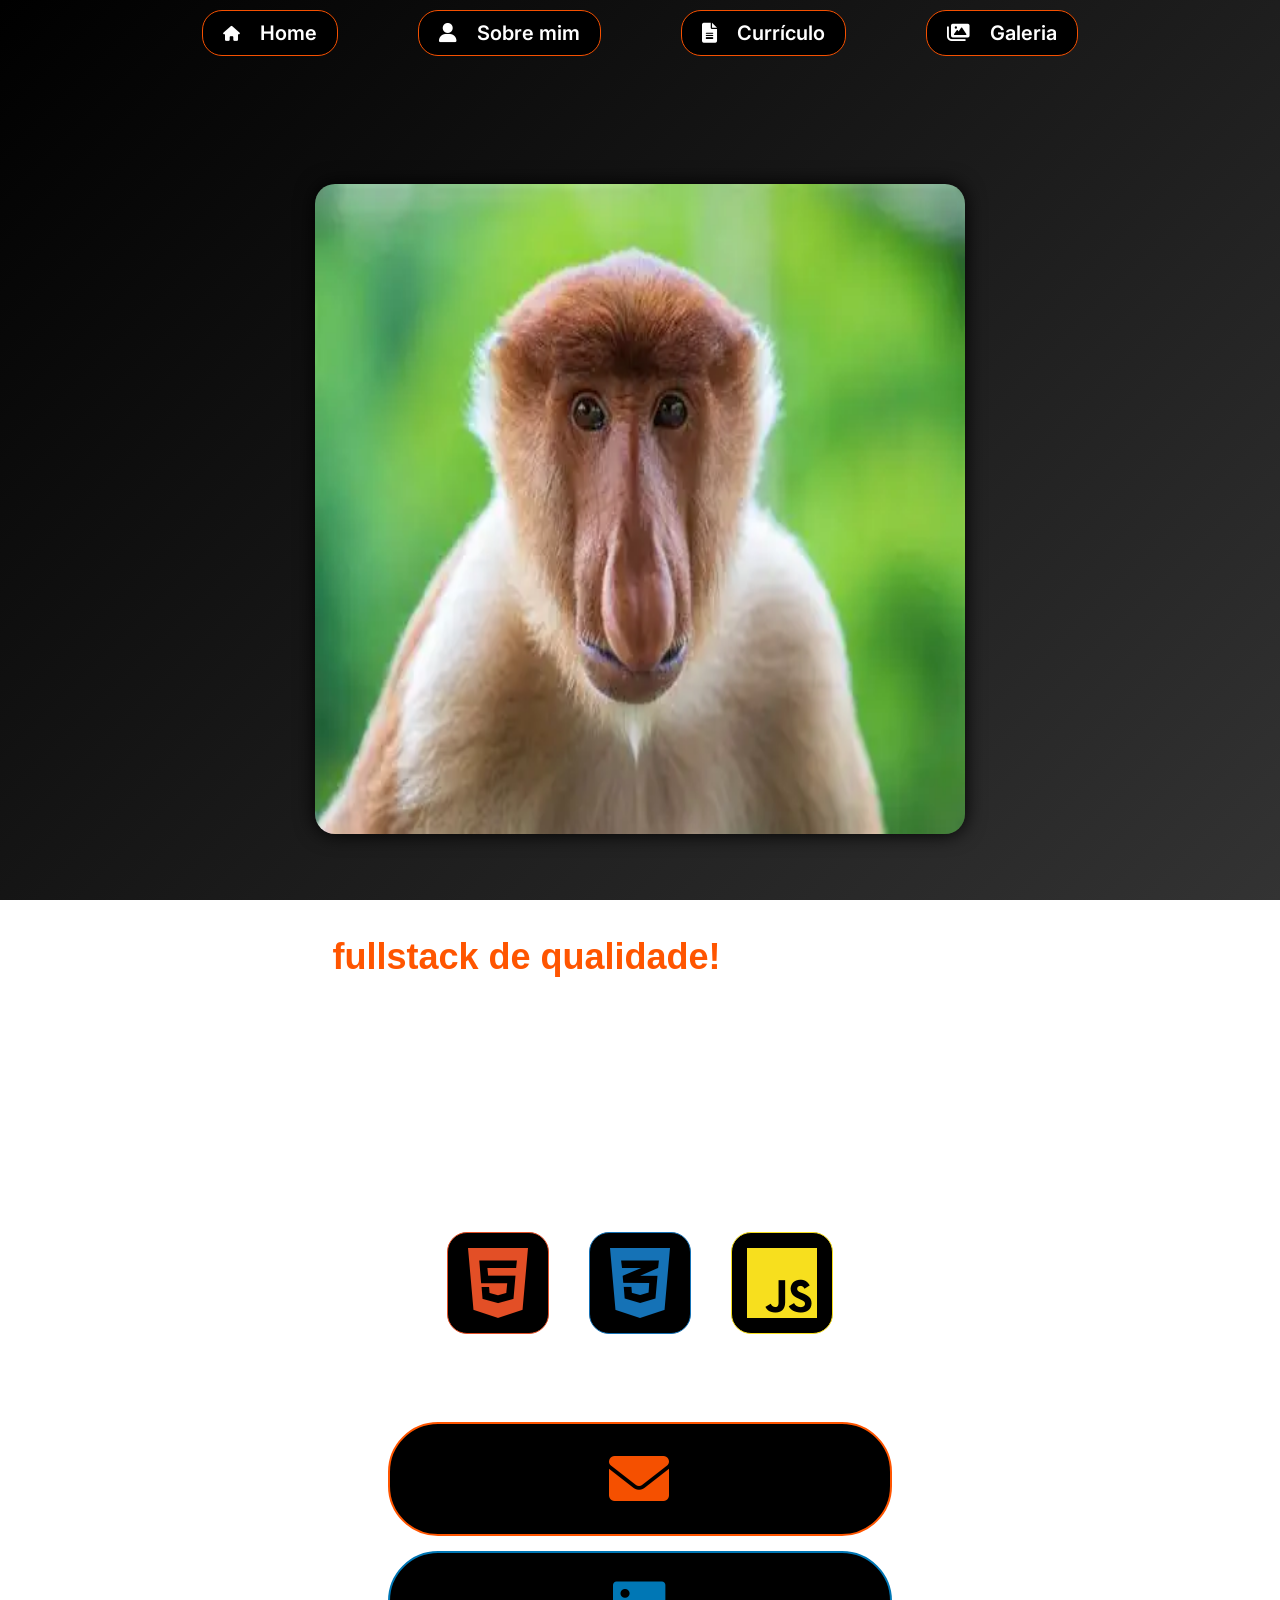
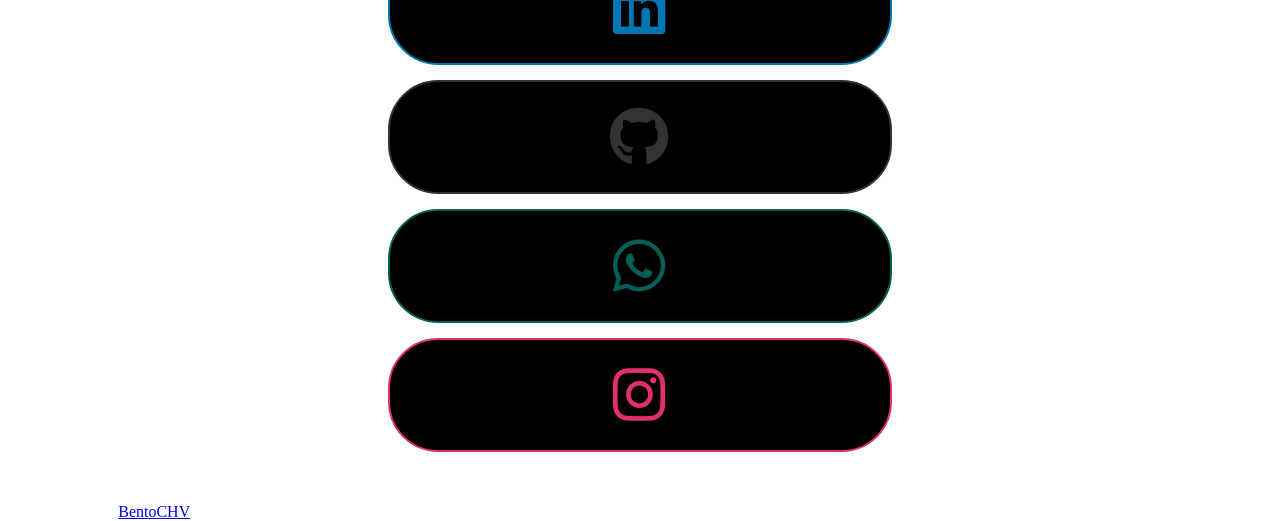
<file: portfolio-2DS-main/index.html>
<!DOCTYPE html>
 <html lang="pt-br">
<head>
    <meta charset="UTF-8">
    <meta name="viewport" content="width=device-width, initial-scale=1.0">
    <title>Portfólio Bento</title>
    <link rel="stylesheet" href="./Style.css">
    <link rel="stylesheet" href="https://cdnjs.cloudflare.com/ajax/libs/font-awesome/6.0.0-beta3/css/all.min.css">
    <link href="https://fonts.googleapis.com/css2?family=Inter:wght@400;700&display=swap" rel="stylesheet">
</head>
<body>
<header class="cabecalho">
<nav class="cabecalho-menu">

<a class="cabecalho-menu-links" href="index.html">
    <i class="fa-solid fa-house"></i> Home</a>

<a class="cabecalho-menu-links" href="index.html">
    <i class="fa-solid fa-user"></i>Sobre mim</a>
 
<a class="cabecalho-menu-links" href="index.html">
    <i class="fa-solid fa-file-lines"></i>Currículo</a>

<a class="cabecalho-menu-links" href="index.html">
    <i class="fa-solid fa-images"></i>Galeria</a>

</nav>
</header> 

<main class="conteudo">
    <section class="apresentacao-conteudo">
        <h1 class="apresentacao-conteudo-titulo">
            Eleve seu negócio com um <span class="colorido"> fullstack de qualidade!</span>
        </h1>
        <p class="apresentacao-conteudo-paragrafo">
            Meu nome é Bento, sou desenvolvedor FullStack com especialidade em Javascript, Python e Java. Ajudo pequenos e grandes negócios a colocarem em prática boas ideias. Vamos conversar?
        </p>

        <section class="conhecimentos">
            <h2 class="conhecimentos-texto">Conhecimentos Técnicos</h2>
            
            <div class="botoes-container">
                <a class="conhecimentos-botao1">
                    <i class="fab fa-html5"></i>
                </a>
                <a class="conhecimentos-botao2">
                    <i class="fab fa-css3-alt"></i>
                </a>
                <a class="conhecimentos-botao3">
                    <i class="fab fa-js"></i>
                </a>
            </div>
        </section>

        <!-- INÍCIO BOTÕES -->
         <div class="apresentacao-links">
            <h2 class="apresentacao-links-conteudo" >Entre em contato:</h2>
            <a class="botao1" href="mailto:bentimneto88@gmail.com">
                <i class="fas fa-envelope"></i>
            </a>

            <a class="botao2" href="https://www.linkedin.com/in/bento-chaves-2625ab3b9/" target="_blank">
                <i class="fab fa-linkedin"></i>
            </a>
            
            <a class="botao3" href="https://github.com/BentoCHV" target="_blank">
                <i class="fab fa-github"></i>
            </a>

            <a class="botao4" href="https://wa.me/5516997465552" target="_blank">
                <i class="fab fa-whatsapp"></i>
            </a>

             <a class="botao5" href="https://www.instagram.com/bentim._" target="_blank">
                <i class="fab fa-instagram"></i>
            </a>

         </div>
    </section>
    <img class="imagem" src="OIP.webp" alt="foto">
</main>

<br><br>

<footer class="rodape">
    <p>Desenvolvido por <a href="https://github.com/BentoCHV">BentoCHV</a></p>
</footer>

</body>
</html>
</file>
<file: portfolio-2DS-main/Style.css>
*{
 margin: 0;
 padding:0;   
}

body {
    height: 100vh;
    background: linear-gradient(135deg, #000000, #333);
    background-size:cover;
    background-repeat: no-repeat;
    background-attachment: fixed;
    margin: 0;
    color: white;
}

.cabecalho {
    display: grid;
    place-items: center;
    margin-top: 10px;
}

.cabecalho-menu {
    display: flex;
    gap: 80px;
}

.cabecalho-menu-links {
    background-color: #000000;
    color: white;               
    padding: 10px 20px; 
    border: 1.5px solid #f55000;        
    border-radius: 20px;        
    text-decoration: none;      
    display: inline-flex;       
    align-items: center;
    gap: 10px;                  
    font-family: 'Inter';
    font-style: normal;  
    font-size: 20px;
    font-weight: 600;
    color: white;
    text-decoration: none;
    transition: transform 0.3s ease;
}

.cabecalho-menu-links i {
    margin-right: 10px; /* Ajuste o valor como preferir */
}

.cabecalho-menu-links:hover {
    color: #ff5500;
    transform: scale(1.1);
}

.conteudo {
    height: auto;
    flex-direction: column;
    margin: 10%;
    display: flex;
    align-items: center;
    justify-content: space-between;
    margin-bottom: 15px;
}

.apresentacao-conteudo {
    width: 615px;
    flex-direction: column;
    justify-content: center;
    align-items: center;
    text-align: center;
    height: auto;
    gap: 40px;
    order:2;
}

.apresentacao-conteudo-titulo {
    font-size: 36px;
    font-family: 'Franklin Gothic Medium', 'Arial Narrow', Arial, sans-serif;
    text-align: justify;
}

.apresentacao-links {
    display: grid;
    place-items: center;
    flex-direction: column;
    gap: 15px;
}

.apresentacao-links-conteudo {
    font-family: Arial, Helvetica, sans-serif;
    font-size: 20px;
    margin-top: 50px;
}

.conhecimentos {
    margin-top: 60px;
    width: 615px;
    text-align: center;
}

.botoes-container {
    display: flex;
    flex-direction: row;
    justify-content: center;
    align-items: center;
    gap: 40px;
    margin-top: 20px;
}

.conhecimentos-texto {
    font-size: 36px;
    font-family: 'Franklin Gothic Medium', 'Arial Narrow', Arial, sans-serif;
    text-align: justify;
}

.conhecimentos-botao1 {
    background-color: #000000;
    background-attachment: fixed;
    background-repeat: no-repeat;
    border: 1px solid #E34F26;
    border-radius: 20px;
    width: 100px;
    height: 100px;
    display: flex;
    justify-content: center;
    align-items: center;
    margin-top: 20px;
    color: #E34F26;
    font-size: 80px;
    transition: transform 0.3s ease;
}

.conhecimentos-botao1:hover {
    transform: scale(1.1);
    box-shadow: 0 0 0.35rem #E34F26;
}

.conhecimentos-botao2 {
    background-color: #000000;
    background-attachment: fixed;
    background-repeat: no-repeat;
    border: 1px solid #1572B6;
    border-radius: 20px;
    width: 100px;
    height: 100px;
    display: flex;
    justify-content: center;
    align-items: center;
    margin-top: 20px;
    color: #1572B6;
    font-size: 80px;
    transition: transform 0.3s ease;
}

.conhecimentos-botao2:hover {
    transform: scale(1.1);
    box-shadow: 0 0 0.35rem #1572B6;
}

.conhecimentos-botao3 {
    background-color: #000000;
    background-attachment: fixed;
    background-repeat: no-repeat;
    border: 1px solid #F7DF1E;
    border-radius: 20px;
    width: 100px;
    height: 100px;
    display: flex;
    justify-content: center;
    align-items: center;
    margin-top: 20px;
    color: #F7DF1E;
    font-size: 80px;
    transition: transform 0.3s ease;
}

.conhecimentos-botao3:hover {
    transform: scale(1.1);
    box-shadow: 0 0 0.35rem #F7DF1E;
}

.colorido {
    color: #ff5500;
}

.apresentacao-conteudo-paragrafo {
    font-size: 24px;
    font-family: 'Gill Sans', 'Gill Sans MT', Calibri, 'Trebuchet MS', sans-serif;
    text-align: justify;
}

.botao1{
    background-color: #000000;
    color: #f55000;
    width: 500px;
    height: 80px;
    text-align: center;
    display: flex;
    justify-content: center;
    align-items: center;
    border: 2px solid #ff5500;
    border-radius: 50px;
    font-size: 36px;
    padding: 15px 0;
    text-decoration: none;
    font-family: 'Franklin Gothic Medium', 'Arial Narrow', Arial, sans-serif;
    letter-spacing: 2px;
    text-transform: uppercase;
    position: relative;
    overflow: hidden;
}

.botao1::before {
    content: "";
    position: absolute;
    top: 0;
    left: -100% ;
    width: 100%;
    height: 100%;
    background: linear-gradient(45deg, transparent, #ff5500);
    transition: 0.5s;
}

.botao1:hover::before {
    left: 100%;
}

.botao1 i {
    position: absolute;
    left: 50%;
    top: 50%;
    transform: translate(-50%, -50%);
    font-size: 60px;
    
}

/* INÍCIO BOTÃO2 */

.botao2{
    background-color: #000000;
    color: #0077b5;
    width: 500px;
    height: 80px;
    text-align: center;
    display: flex;
    justify-content: center;
    align-items: center;
    border: 2px solid #0077b5;
    border-radius: 50px;
    font-size: 36px;
    padding: 15px 0;
    text-decoration: none;
    font-family: 'Franklin Gothic Medium', 'Arial Narrow', Arial, sans-serif;
    letter-spacing: 2px;
    text-transform: uppercase;
    position: relative;
    overflow: hidden;
}

.botao2::before {
    content: "";
    position: absolute;
    top: 0;
    left: -100% ;
    width: 100%;
    height: 100%;
    background: linear-gradient(45deg, transparent, #0077b5);
    transition: 0.5s;
}

.botao2:hover::before {
    left: 100%;
}

.botao2 i {
    position: absolute;
    left: 50%;
    top: 50%;
    transform: translate(-50%, -50%);
    font-size: 60px;
    
}

.botao3{
    background-color: #000000;
    color: #333;
    width: 500px;
    height: 80px;
    text-align: center;
    display: flex;
    justify-content: center;
    align-items: center;
    border: 2px solid #333;
    border-radius: 50px;
    font-size: 36px;
    padding: 15px 0;
    text-decoration: none;
    font-family: 'Franklin Gothic Medium', 'Arial Narrow', Arial, sans-serif;
    letter-spacing: 2px;
    text-transform: uppercase;
    position: relative;
    overflow: hidden;
}

.botao3::before {
    content: "";
    position: absolute;
    top: 0;
    left: -100% ;
    width: 100%;
    height: 100%;
    background: linear-gradient(45deg, transparent, #333);
    transition: 0.5s;
}

.botao3:hover::before {
    left: 100%;
}

.botao3 i {
    position: absolute;
    left: 50%;
    top: 50%;
    transform: translate(-50%, -50%);
    font-size: 60px;
    
}

/* INÍCIO BOTÃO4 */

.botao4{
    background-color: #000000;
    color: #075e54;
    width: 500px;
    height: 80px;
    text-align: center;
    display: flex;
    justify-content: center;
    align-items: center;
    border: 2px solid #075e54;
    border-radius: 50px;
    font-size: 36px;
    padding: 15px 0;
    text-decoration: none;
    font-family: 'Franklin Gothic Medium', 'Arial Narrow', Arial, sans-serif;
    letter-spacing: 2px;
    text-transform: uppercase;
    position: relative;
    overflow: hidden;
}

.botao4::before {
    content: "";
    position: absolute;
    top: 0;
    left: -100% ;
    width: 100%;
    height: 100%;
    background: linear-gradient(45deg, transparent, #075e54);
    transition: 0.5s;
}

.botao4:hover::before {
    left: 100%;
}

.botao4 i {
    position: absolute;
    left: 50%;
    top: 50%;
    transform: translate(-50%, -50%);
    font-size: 60px;
    
}

/* INÍCIO BOTÃO5 */

.botao5{
    background-color: #000000;
    color: #e1306c;
    width: 500px;
    height: 80px;
    text-align: center;
    display: flex;
    justify-content: center;
    align-items: center;
    border: 2px solid #e1306c;
    border-radius: 50px;
    font-size: 36px;
    padding: 15px 0;
    text-decoration: none;
    font-family: 'Franklin Gothic Medium', 'Arial Narrow', Arial, sans-serif;
    letter-spacing: 2px;
    text-transform: uppercase;
    position: relative;
    overflow: hidden;
}

.botao5::before {
    content: "";
    position: absolute;
    top: 0;
    left: -100% ;
    width: 100%;
    height: 100%;
    background: linear-gradient(45deg, transparent, #e1306c);
    transition: 0.5s;
}

.botao5:hover::before {
    left: 100%;
}

.botao5 i {
    position: absolute;
    left: 50%;
    top: 50%;
    transform: translate(-50%, -50%);
    font-size: 60px;
    
}

.fa-house {
    font-size: 15px;
}

.imagem {
    max-width: 100%;
    width: 650px;
    height: 650px;
    text-align: center;
    align-items: center;
    border-radius: 20px;
    box-shadow: 0px 0px 20px rgba(0, 0, 0.8);
    transition: transform 0.3s ease-in-out ;
    position: relative;
    overflow: hidden;
    order: 1;
    margin-bottom: 60px;
}

.imagem img {
    object-fit: cover;
    display: block;
    width: 100%;
    height: 100%;
}

.imagem::before, .imagem::after {
    content: "";
    position: absolute;
    width: 10px;
    height: 10px;
    border: 2px solid #ff5500;
    background-color: transparent;
}

.imagem::before {
    bottom: 0;
    right: 0;
    border-bottom-right-radius: 10px;
    border-width: 2px 0 0 2px;
}

.imagem::after {
    bottom: 0;
    right: 0;
    border-bottom-right-radius: 10px;
    border-width: 0 2px 2px 0;
}

.imagem:hover {
    transform: scale(1.1);
}
</file>
